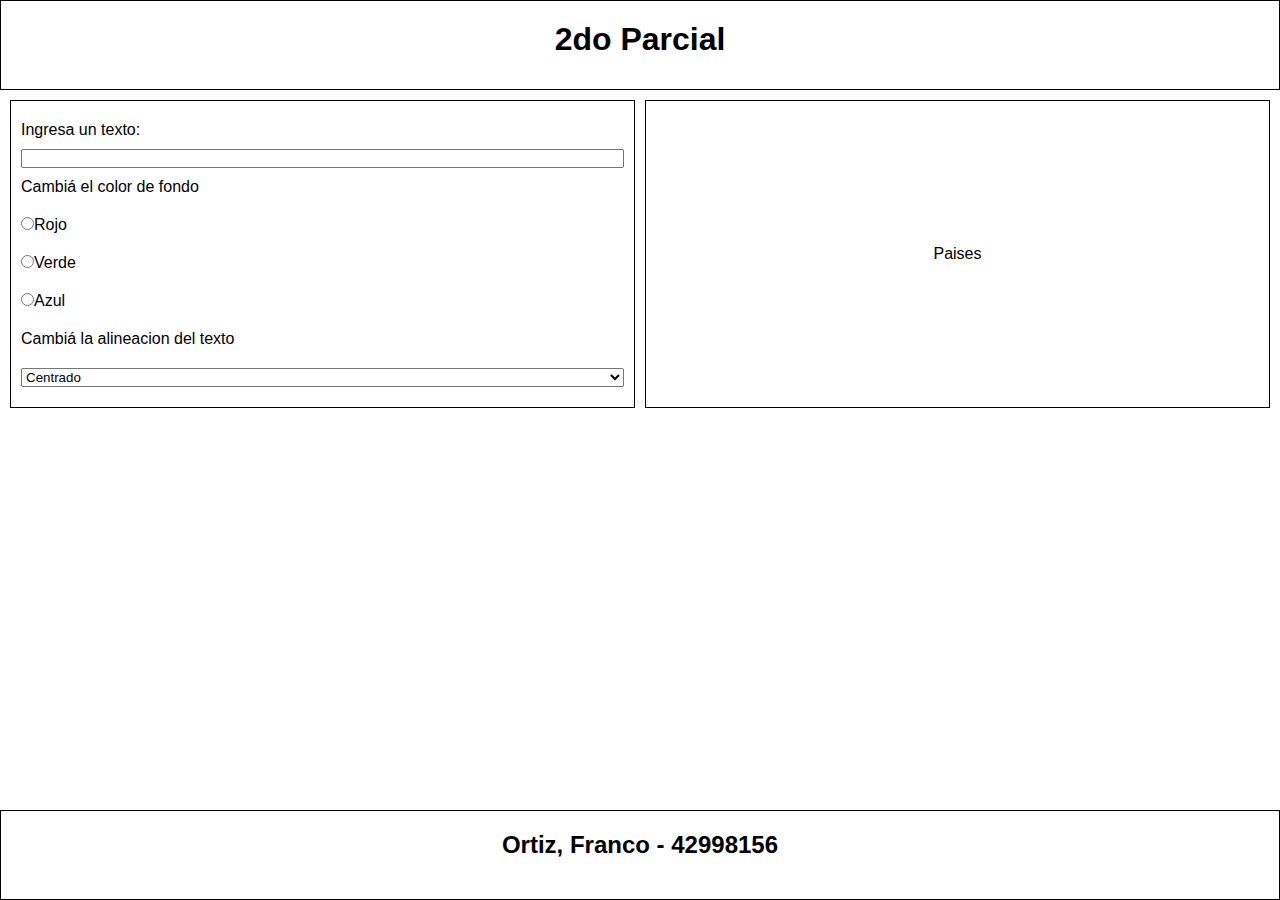
<file: giftcard/index.html>
<!DOCTYPE html>
<html lang="en">
<head>
    <meta charset="UTF-8">
    <meta name="viewport" content="width=device-width, initial-scale=1.0">
    <title>Document</title>
    <link rel="stylesheet" href="style.css">
</head>
<body>
    <header>
        <h1>2do Parcial</h1>
    </header>
    <main>
    <section class="contenido">
        <article class="cuadro texto" id="cuadroTexto">
            <label>Ingresa un texto:</label>
            <input type="text" id="texto">
            <label>Cambiá el color de fondo</label>
            <label><input type="radio" name="color" value="red">Rojo</label>
            <label><input type="radio" name="color" value="green">Verde</label>
            <label><input type="radio" name="color" value="blue">Azul</label>
            <label>Cambiá la alineacion del texto</label>
            <select id="selectorAlineacion">
                <option value="center">Centrado</option>
                <option value="left">Izquierda</option>
                <option value="right">Derecha</option>
            </select>
        
        </article>
        <article class="cuadro muestra" id="cuadroMuestra">
            <p id="textoMuestra">Paises</p>
        </article>
    </section>
</main>
    <footer>
        <h2>Ortiz, Franco - 42998156</h2>
    </footer>
</body>
<script src="script.js"></script>
</html>
</file>
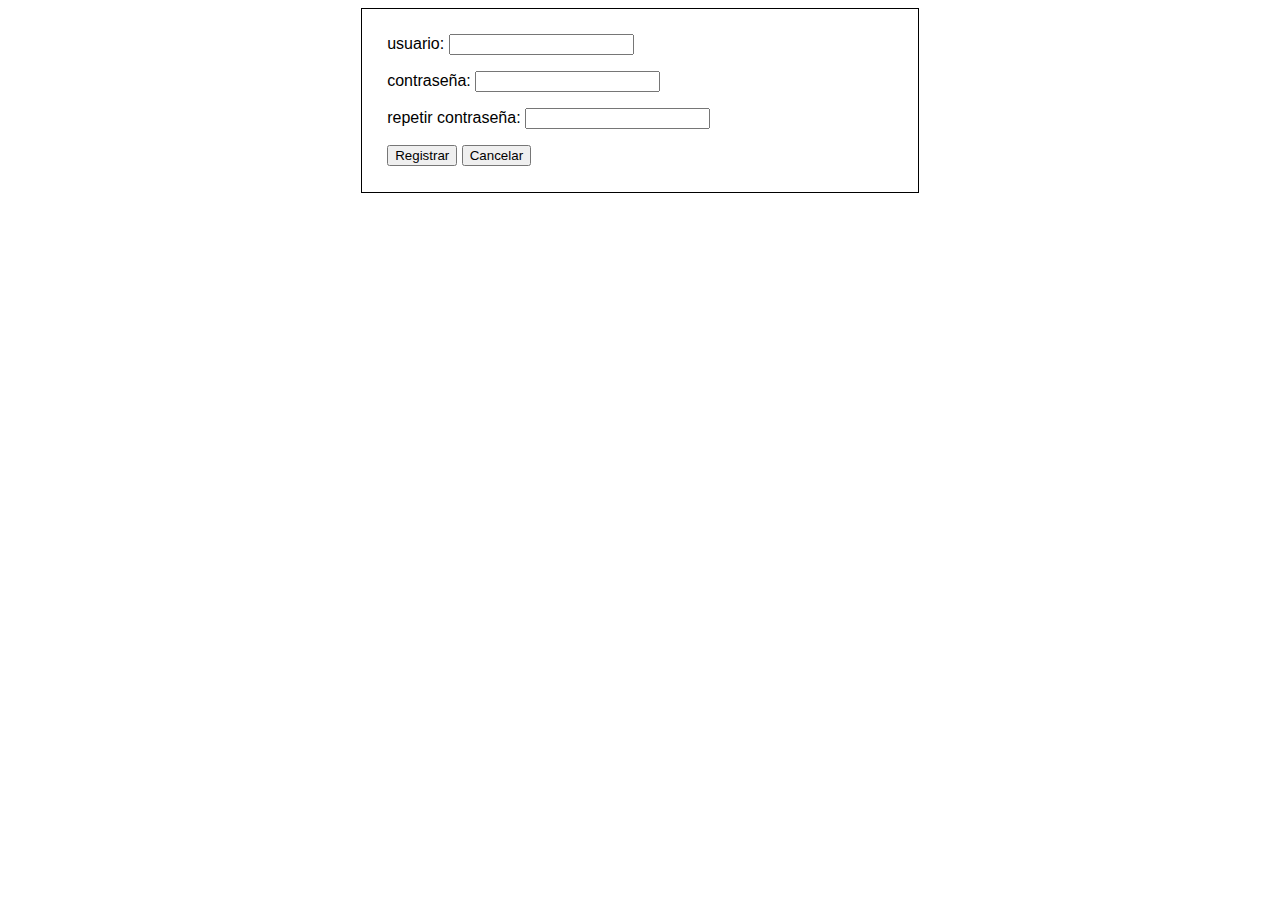
<file: practicando/index.html>
<!DOCTYPE html>
<html lang="en">
<head>
    <meta charset="UTF-8">
    <meta name="viewport" content="width=device-width, initial-scale=1.0">
    <title>Formulario
    </title>
    <link rel="stylesheet" href="style.css">
</head>
<body>
    <section class="form">
        <form action="index.html" method="get">
            <label for="usuario">usuario:</label>
            <input type="text" name="usuario" id="usuario">
            <p id="errorUsuario" class="error"></p>
            <label for="contraseña">contraseña:</label>
            <input type="password" name="contraseña" id="contraseña">
            <p id="errorContraseña" class="error"></p>
            <label for="confirmarContraseña">repetir contraseña:</label>
            <input type="password" name="confirmarContraseña" id="confirmarContraseña">
            <p id="errorConfirmarContraseña" class="error"></p>
            <button type="submit" id="botonRegistrar">Registrar</button>
            <button type="reset" id="botonCancelar">Cancelar</button>
        </form>
    </section>


    
</body>
<script src="script.js"></script>

</html>
</file>
<file: giftcard/style.css>
*{
    font-family: Arial, Helvetica, sans-serif;
    box-sizing: border-box;
    padding: 0;
    margin:0;
}
body{
    height: 100vh;
}

.contenido{
    display: flex;
    gap: 10px;
    padding: 10px;
}
.cuadro{
    display: flex;
    border: solid 1px black;
    flex: 1;
    padding: 10px; 
}

.cuadro label,
.cuadro select {
  margin: 10px 0;
}

.cuadro.texto{
    flex-direction: column;
}

.cuadro.muestra{
    align-items: center;
    justify-content:center;
}

header{
    padding: 20px;
    text-align: center;
    border: solid 1px black;
    height: 10%;
}

main{
    height: 80%;
}

footer{
    padding: 20px;
    text-align: center;
    border: solid 1px black;
    height: 10%;
}
</file>
<file: practicando/style.css>
body{
    font-family: Arial, Helvetica, sans-serif;
}

.form{
    border: 1px solid black;
    width: 40%;
    margin: 0 auto;
    padding: 2%;
}

.error{
    color: red;
}
</file>
